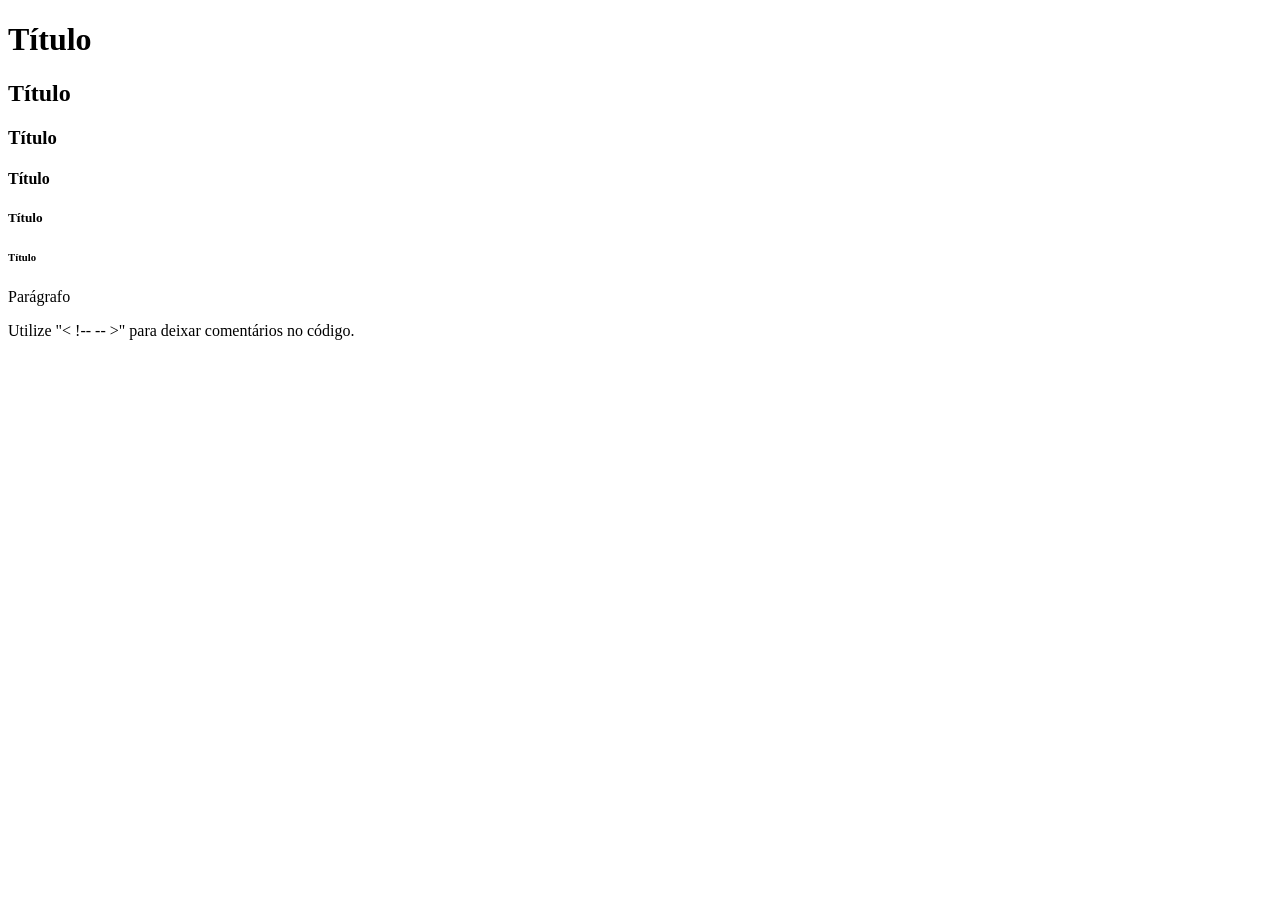
<file: web/testes/index.html>
<!DOCTYPE html>
<html lang="en">
<head>
    <meta charset="UTF-8">
    <meta name="viewport" content="width=device-width, initial-scale=1.0" >
    <title>Eai kk</title>
</head>
<body>
    <h1>Título</h1>
    <h2>Título</h2>
    <h3>Título</h3>
    <h4>Título</h4>
    <h5>Título</h5>
    <h6>Título</h6>
    <p>Parágrafo</p>
    <p>Utilize "< !-- -- >" para deixar comentários no código.</p>
</body>

</html>
</file>
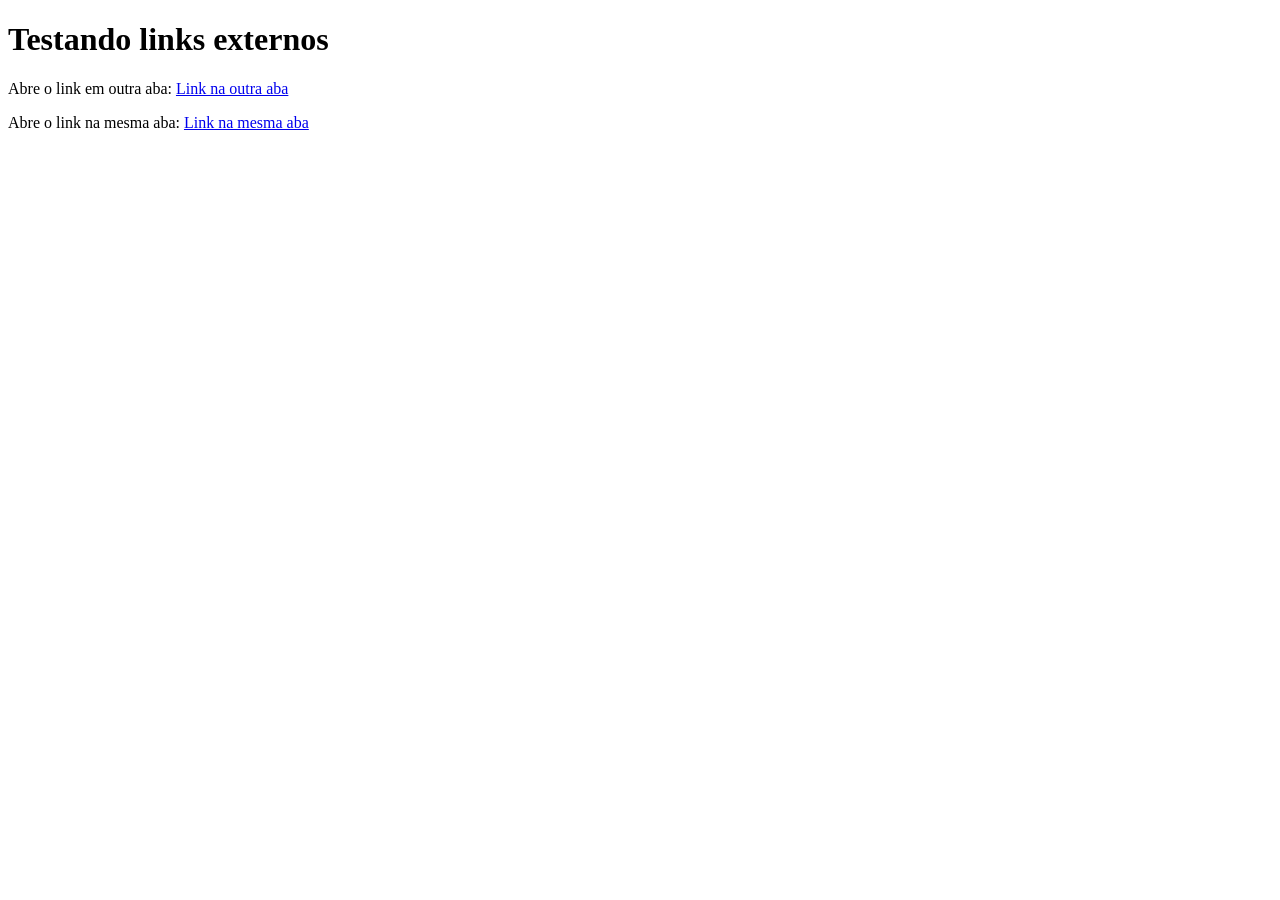
<file: web/testes/abas.html>
<!DOCTYPE html>
<html lang="en">
<head>
    <meta charset="UTF-8">
    <meta name="viewport" content="width=device-width, initial-scale=1.0">
    <title>Document</title>
</head>
<body>
    <h1>Testando links externos</h1>
    <p>Abre o link em outra aba:
        <a href="https://github.com/shinylucasin" target="_blank">Link na outra aba</a>
    </p>
    <p>Abre o link na mesma aba:
        <a href="https://github.com/shinylucasin" target="">Link na mesma aba</a>
        <!-- Deixe o target em branco para abrir o link externo na mesma aba-->
    </p>
</body>
</html>
</file>
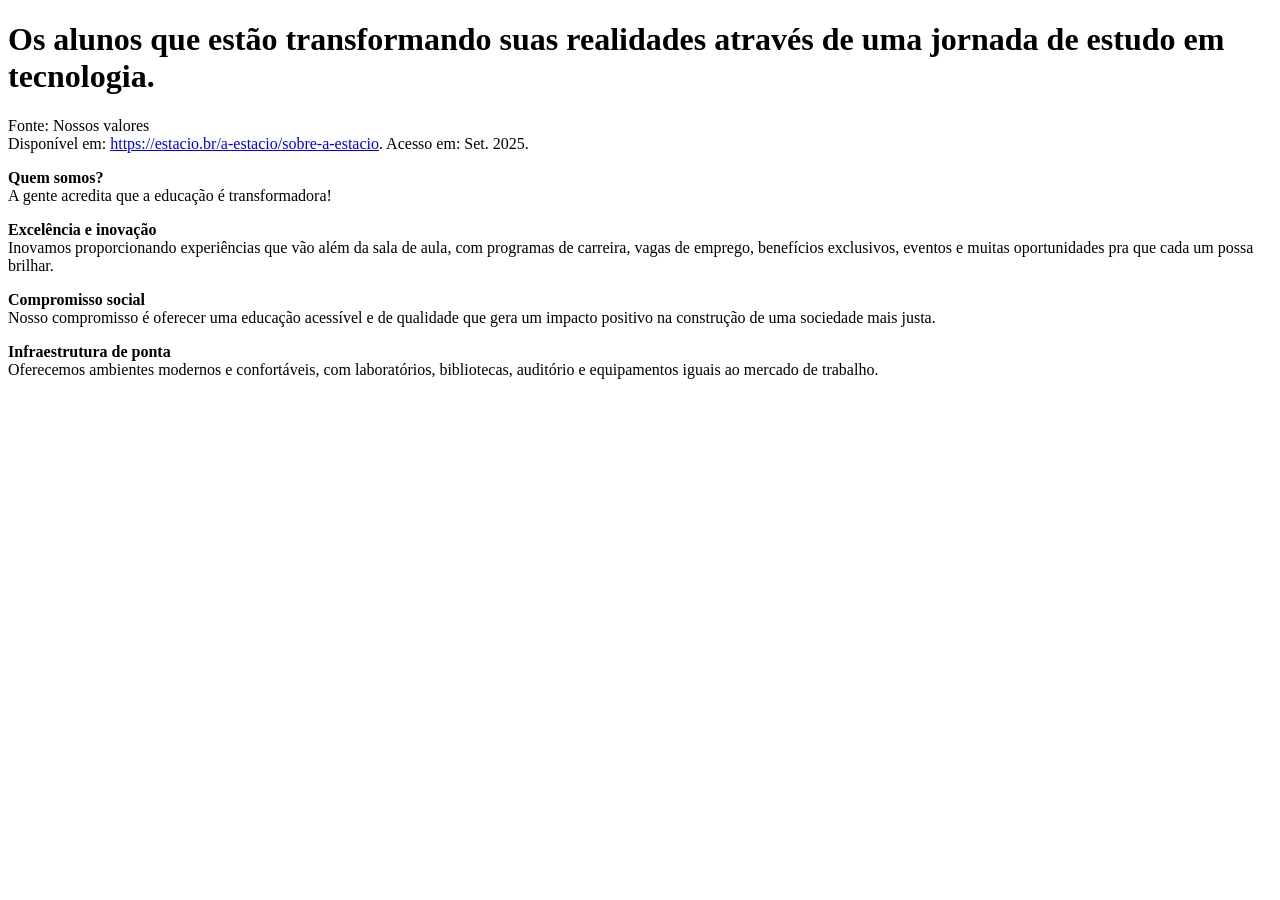
<file: web/testes/jornalestacio.html>
<!DOCTYPE html>
<html lang="en">
<head>
    <meta charset="UTF-8">
    <meta name="keywords" content="inovação, escola, novidades, estácio, jornal">
    <meta name="description" content="Página destinada as novidades e inovações da Estácio">
    <meta name="viewport" content="width=device-width, initial-scale=1.0" >
    <title>Jornal Estácio</title>
</head>
<body>
    <h1>Os alunos que estão transformando suas realidades através de uma jornada de estudo em tecnologia.</h1>
    <p>Fonte: Nossos valores <br> Disponível em: <a href="https://estacio.br/a-estacio/sobre-a-estacio" target:"_blank"> https://estacio.br/a-estacio/sobre-a-estacio</a>. Acesso em: Set. 2025.</p>

    <p><strong>Quem somos?</strong> <br> A gente acredita que a educação é transformadora!</p>

    <p> <strong>Excelência e inovação</strong> <br> Inovamos proporcionando experiências que vão além da sala de aula, com programas de carreira, vagas de emprego, benefícios exclusivos, eventos e muitas oportunidades pra que cada um possa brilhar.</p>
    <p> <strong>Compromisso social</strong> <br> Nosso compromisso é oferecer uma educação acessível e de qualidade que gera um impacto positivo na construção de uma sociedade mais justa.</p>
    <p> <strong>Infraestrutura de ponta</strong> <br> Oferecemos ambientes modernos e confortáveis, com laboratórios, bibliotecas, auditório e equipamentos iguais ao mercado de trabalho.</p>
</body>
</html>
</file>
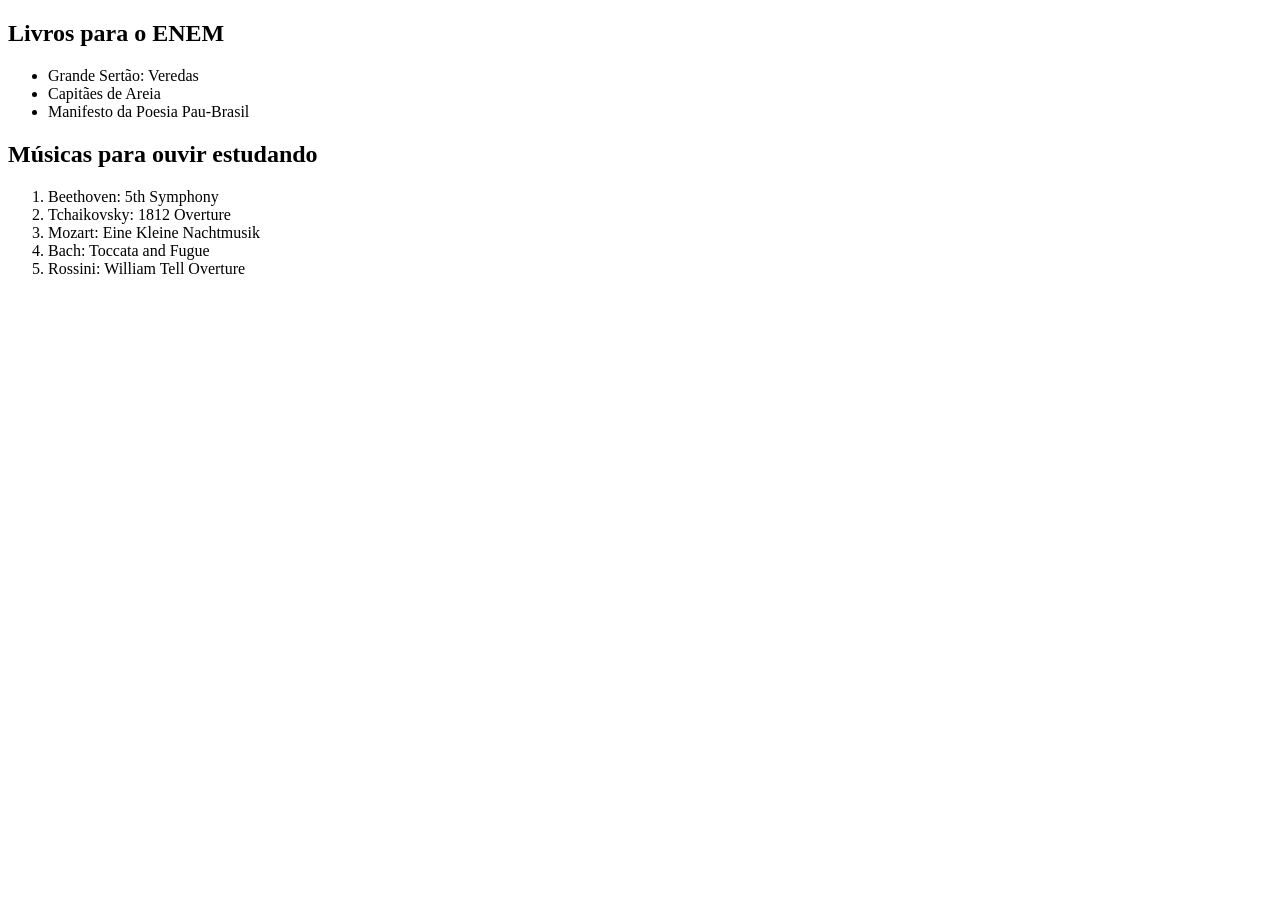
<file: web/testes/listas.html>
<!DOCTYPE html>
<html lang="en">
<head>
    <meta charset="UTF-8">
    <meta name="viewport" content="width=device-width, initial-scale=1.0">
    <title>Document</title>
</head>
<body>
    <h2>Livros para o ENEM</h2>
    <ul>
        <li>Grande Sertão: Veredas</li>
        <li>Capitães de Areia</li>
        <li>Manifesto da Poesia Pau-Brasil</li>
    </ul>
    <h2>Músicas para ouvir estudando</h2>
    <ol>
        <li>Beethoven: 5th Symphony</li>
        <li>Tchaikovsky: 1812 Overture</li>
        <li>Mozart: Eine Kleine Nachtmusik</li>
        <li>Bach: Toccata and Fugue</li>
        <li>Rossini: William Tell Overture</li>
    </ol>
</body>
</html>
</file>
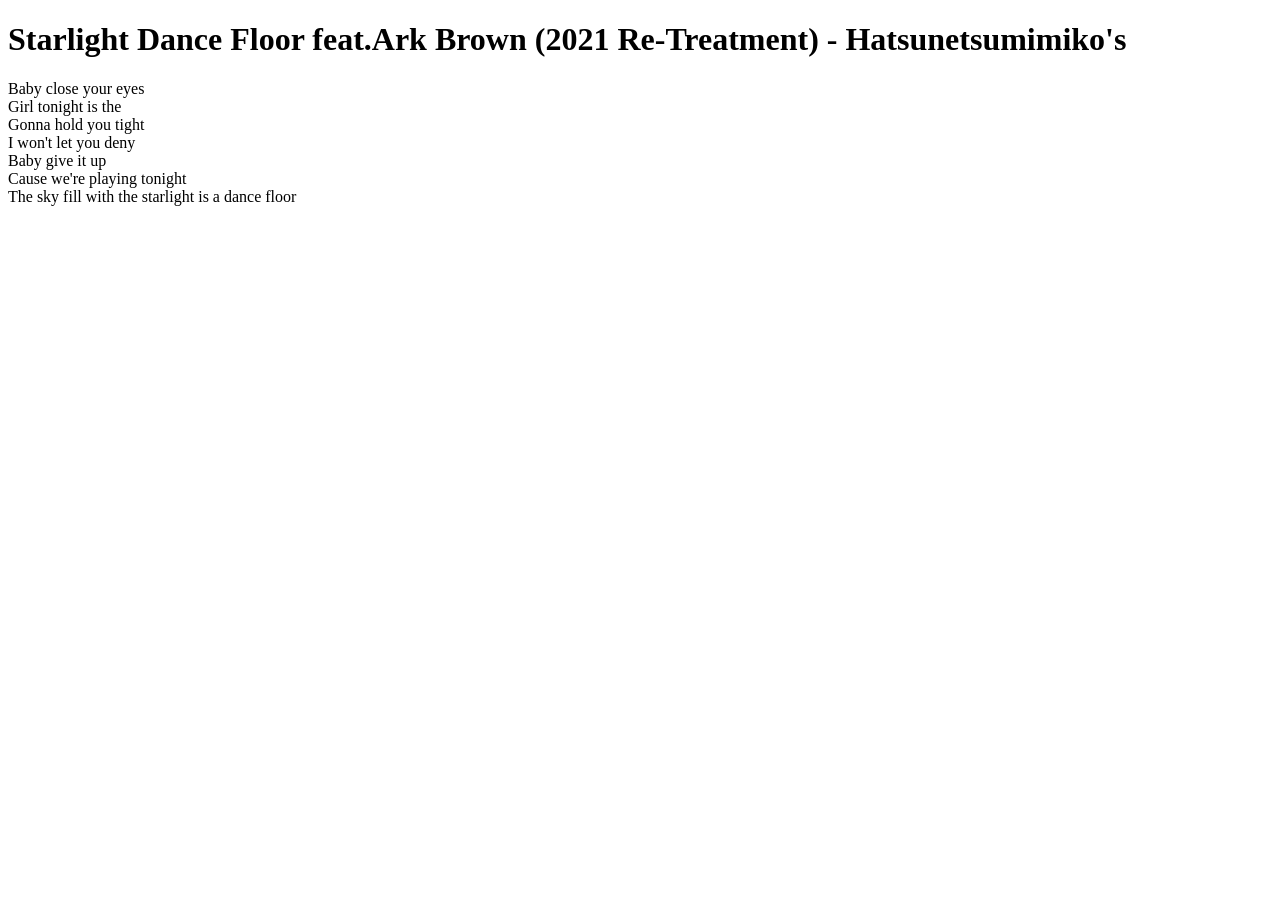
<file: web/testes/minhamusica.html>
<!DOCTYPE html>
<html lang="en">
<head>
    <meta charset="UTF-8">
    <meta name="viewport" content="width=device-width, initial-scale=1.0">
    <title>Música</title>
</head>
<body>
    <h1>Starlight Dance Floor feat.Ark Brown (2021 Re-Treatment) - Hatsunetsumimiko's</h1>
    <p>Baby close your eyes <br> Girl tonight is the <br> Gonna hold you tight <br> I won't let you deny <br> Baby give it up <br> Cause we're playing tonight <br> The sky fill with the starlight is a dance floor</p>
</body>
</html>
</file>
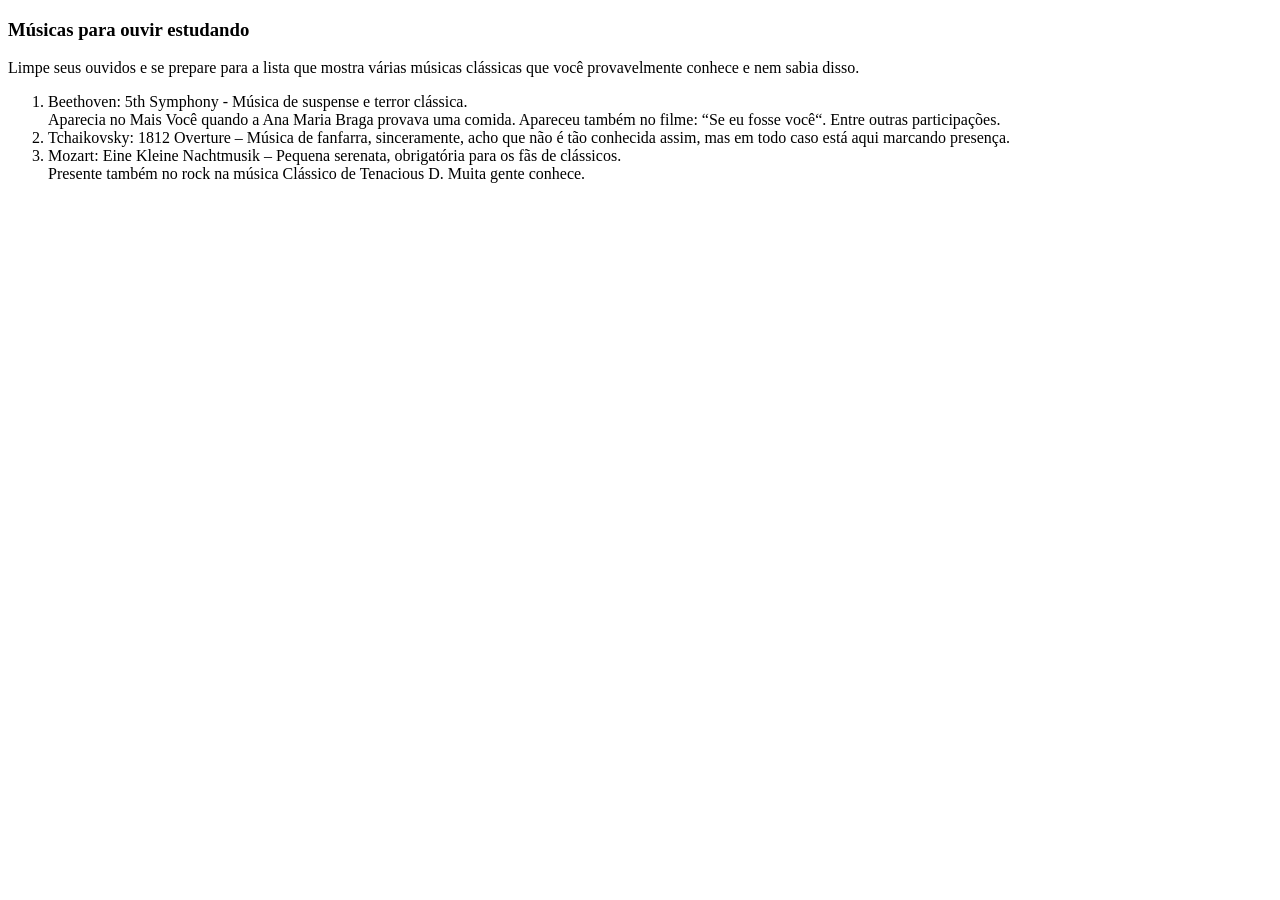
<file: web/testes/musicas.html>
<!DOCTYPE html>
<html lang="en">
<head>
    <meta charset="UTF-8">
    <meta name="viewport" content="width=device-width, initial-scale=1.0">
    <title>Document</title>
</head>
<body>
    <h3>Músicas para ouvir estudando</h3>
    <p>Limpe seus ouvidos e se prepare para a lista que mostra várias músicas clássicas que você provavelmente conhece e nem sabia disso.</p>
    <ol>
        <li> Beethoven: 5th Symphony - Música de suspense e terror clássica. <br> Aparecia no Mais Você quando a Ana Maria Braga provava uma comida. Apareceu também no filme: “Se eu fosse você“. Entre outras participações.</li>
        <li> Tchaikovsky: 1812 Overture – Música de fanfarra, sinceramente, acho que não é tão conhecida assim, mas em todo caso está aqui marcando presença.</li>
        <li> Mozart: Eine Kleine Nachtmusik – Pequena serenata, obrigatória para os fãs de clássicos. <br> Presente também no rock na música Clássico de Tenacious D. Muita gente conhece.</li>
</li>
    </ol>
</p>
</body>

</html>
</file>
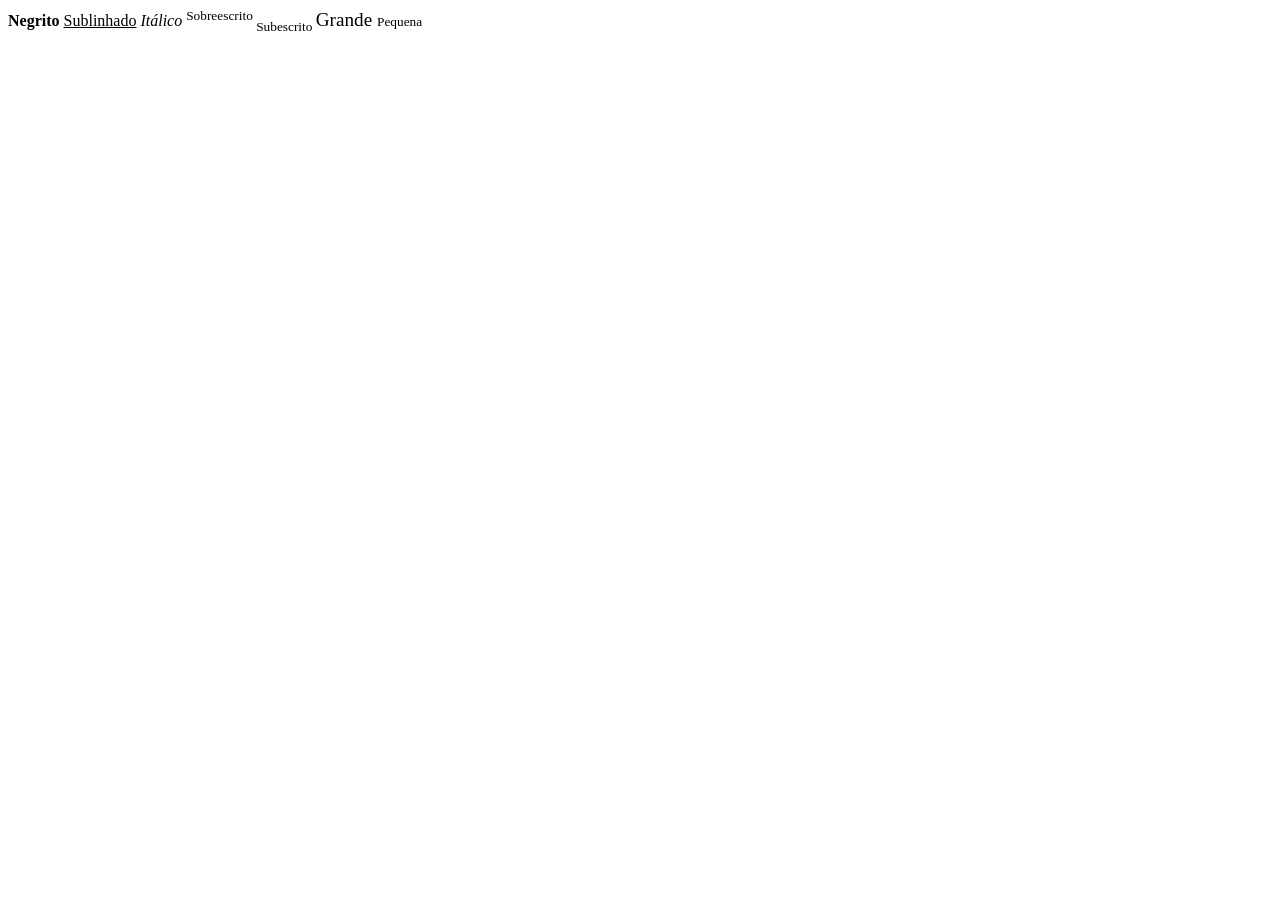
<file: web/testes/outrastags.html>
<!DOCTYPE html>
<html lang="en">
<head>
    <meta charset="UTF-8">
    <meta name="viewport" content="width=device-width, initial-scale=1.0">
    <title>Document</title>
</head>
<body>
    <b>Negrito </b> 
    <u>Sublinhado</u> 
    <i>Itálico </i> 
    <sup> Sobreescrito </sup> 
    <sub> Subescrito </sub> 
    <big> Grande </big> 
    <small>Pequena </small>
</body>
</html>
</file>
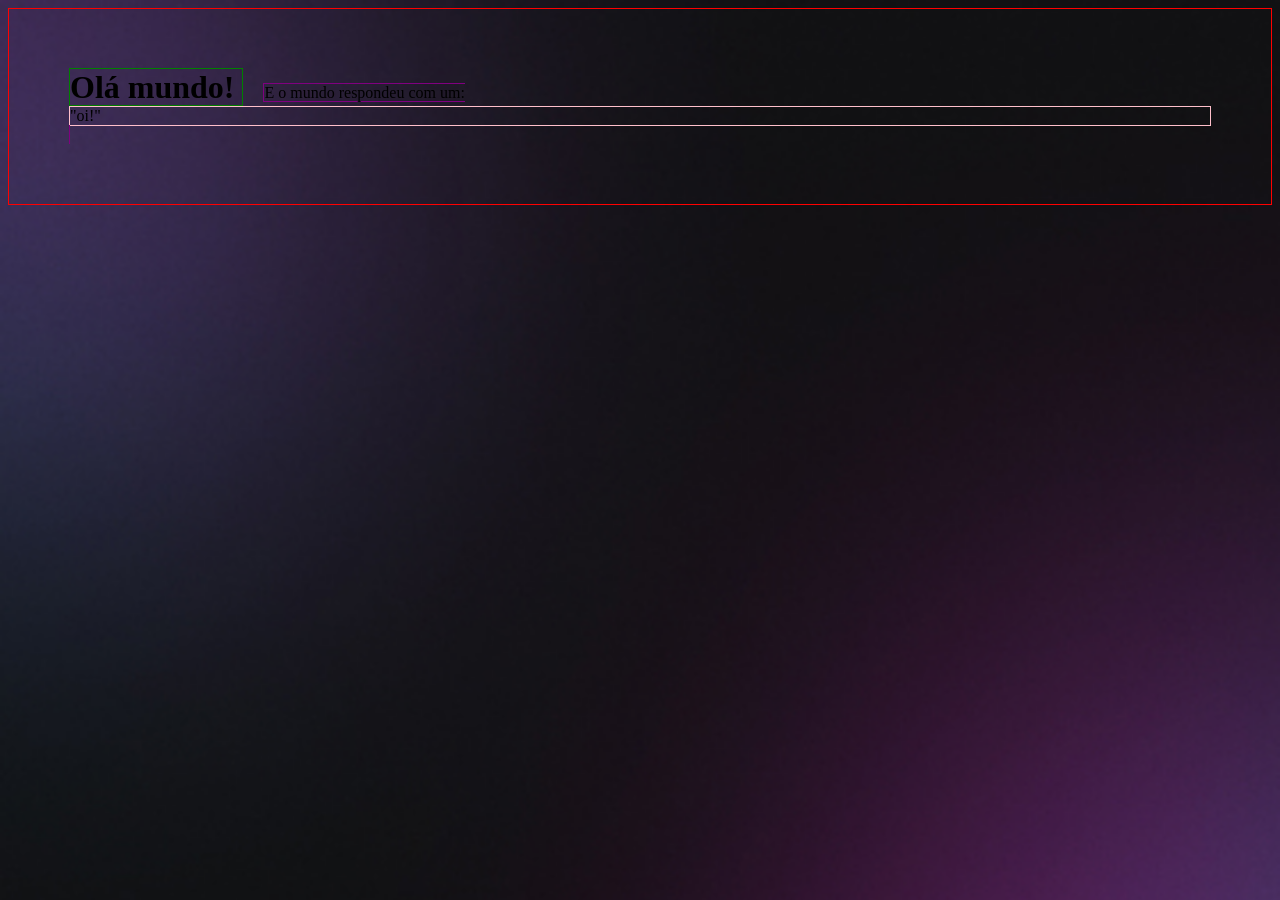
<file: web/testes/teste.html>
<!-- Sempre sujeito a alterações.-->
<!DOCTYPE html>
<html lang="en">
    <head>
        <meta charset="UTF-8">
        <meta name="viewport" content="width=device-width, initial-scale=1.0">
        <title>Document</title>
        <link rel="stylesheet" href="../css/teste.css">
    </head>
    <body>
        <header>
            <h1>
                Olá mundo!
            </h1>
            <p>
                E o mundo respondeu com um: 
                    <span>
                        "oi!"
                    </span>
            </p>
        </header>
    </body>
</html>
</file>
<file: web/css/teste.css>
body {
    /*background-image: url(../assets/imagens/bg-mobile.jpg);
    background-repeat: no-repeat;
    background-position: center;
    */

    /*background: color image no-repeat position/size*/
    background: url(../assets/imagens/bg-mobile.jpg) no-repeat top center/cover;
}

header {
    border: 1px solid red;
    padding: 60px;
}

h1 {
    border: 1px solid green;
    height: 60px;
    display: inline;
}

p {
    margin: 20px;
    border: 1px solid purple;
    display: inline;
}

span {
    border: 1px solid pink;
    display: block;
}
</file>
